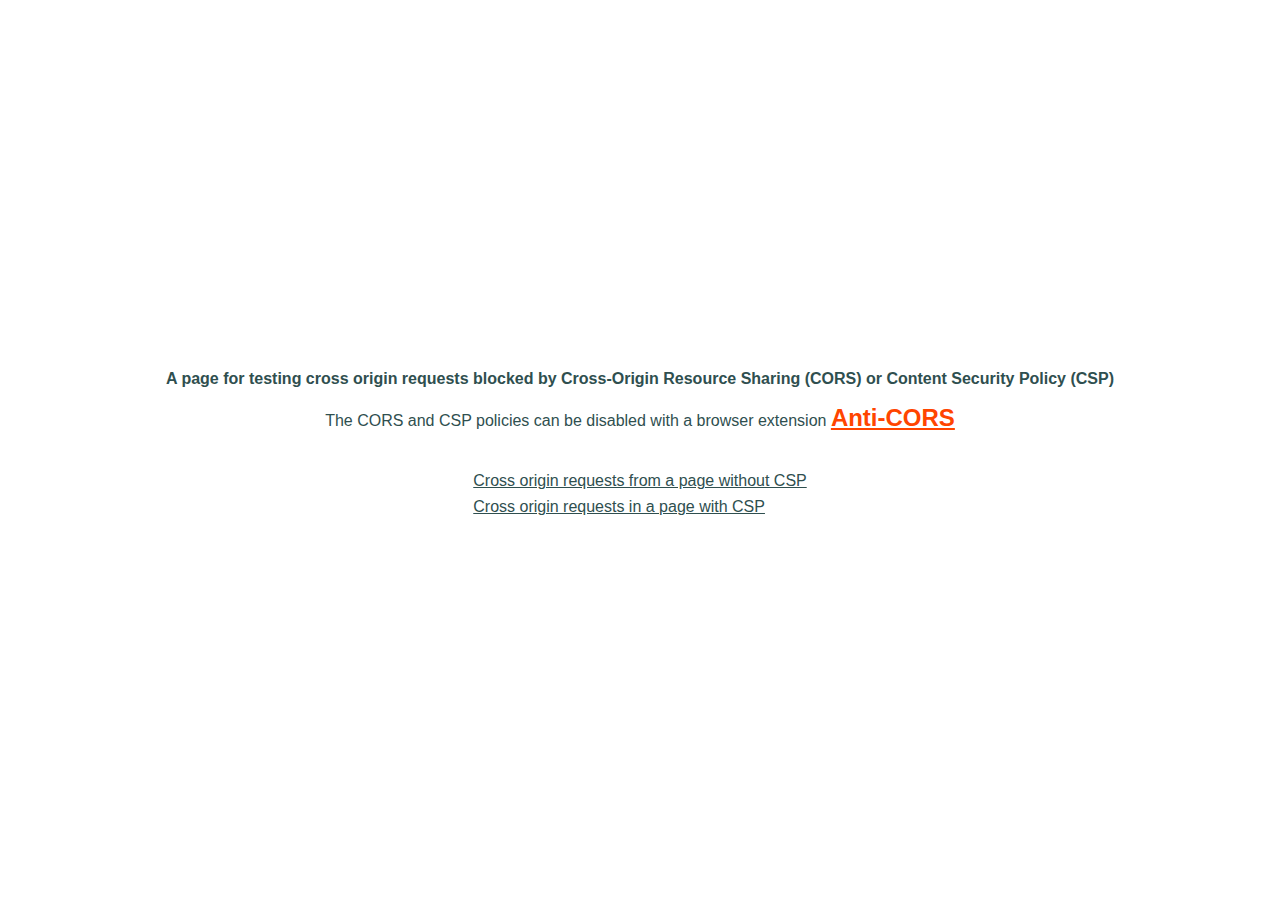
<file: index.html>
<html>

<head>
  <link rel="icon" type="image/png" href="darkred.png">
  <link href="cors.css" rel="stylesheet">
</head>

<body>
  <div class="container">
    <div class="content">
      <h1>A page for testing cross origin requests blocked by Cross-Origin Resource Sharing (CORS) or Content Security
        Policy (CSP)</h1>
      <div class="note">The CORS and CSP policies can be disabled with a browser extension 
        <a href="https://chromewebstore.google.com/detail/fcbmpcbjjphnaohicmhefjihollidgkp">Anti-CORS</a></div>
      <div class="links">
        <div><a href="cors.html">Cross origin requests from a page without CSP</a> </div>
        <div><a href="corsCsp.html">Cross origin requests in a page with CSP</a> </div>
      </div>
    </div>
  </div>
  </div>
</body>

</html>
</file>
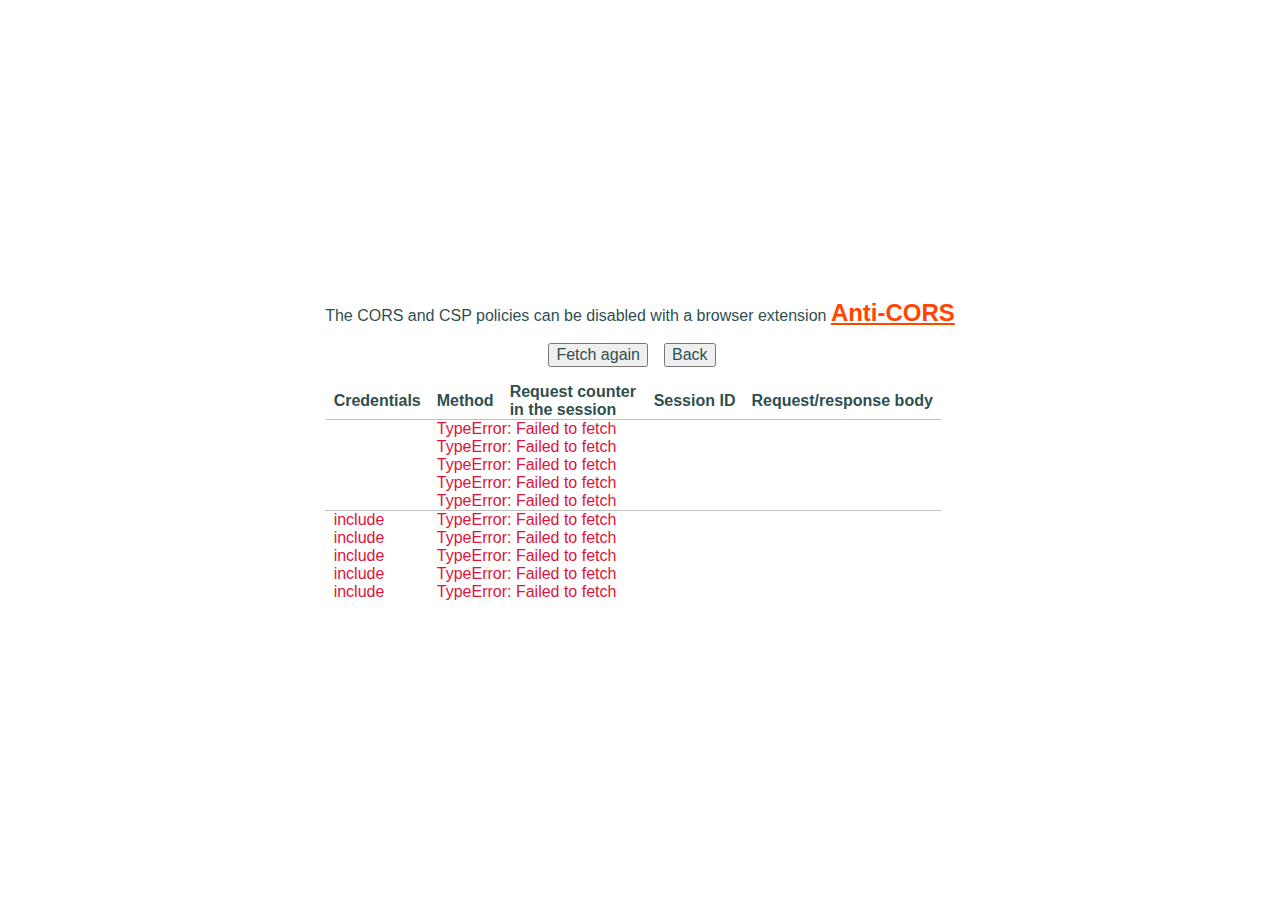
<file: indexCSP.html>
<html>

<head>
  <link rel="icon" type="image/x-icon" href="off.png">
  <link href="cors.css" rel="stylesheet">
  <script type="module" src="cors.js"></script>
</head>

<body>
  <div class="container">
    <div class="content">
      <div><button type="button" id="fetchBtn">Fetch again</button></div>
      <div id="requestDiv">
        <div>
          <table>
            <thead>
              <tr>
                <td>Credentials</td>
                <td>Method</td>
                <td>Time requested</td>
                <td>Session ID</td>
                <td>Data from request</td>
              </tr>
            </thead>
            <tbody id="tbody"></tbody>
          </table>
        </div>

      </div>
    </div>
  </div>
</body>

</html>
</file>
<file: cors.css>
:root {
    --color: darkslategrey;
    --borderColor: silver;
}

* {
    font-size: 16px;
    font-family: Arial, Helvetica, sans-serif;
    color: var(--color);
}

.container {
    display: flex;
    width: 100vw;
    height: 100vh;
    justify-content: center;
    align-items: center;
}

body {
    margin: 0;
}


.content {
    text-align: center;
}

.content>div {
    margin: 1em 0;
}


thead td {
    font-weight: bold;
    border-bottom: 1px solid var(--borderColor);
    ;
}


td {
    padding: 0 0.5em;
}

table {
    border-collapse: collapse;
}

.links {
    text-align: left;
    display: inline-block;
}

.links>div {
    margin: 0.5em 0;
}

button {
    margin: 0 1em 0 0;
}

.controls {
    /* text-align: left; */
}

tr:empty:nth-last-child(n+2) {
    border: 1px solid var(--borderColor);
    ;
}

thead>tr>td:nth-child(3) {
    width: 8em;
}

tr:has(td[colspan])>* {
    color: crimson;
}

.note>a {
    font-weight: bold;
    color: orangered;
    font-size: 1.5em;
}
</file>
